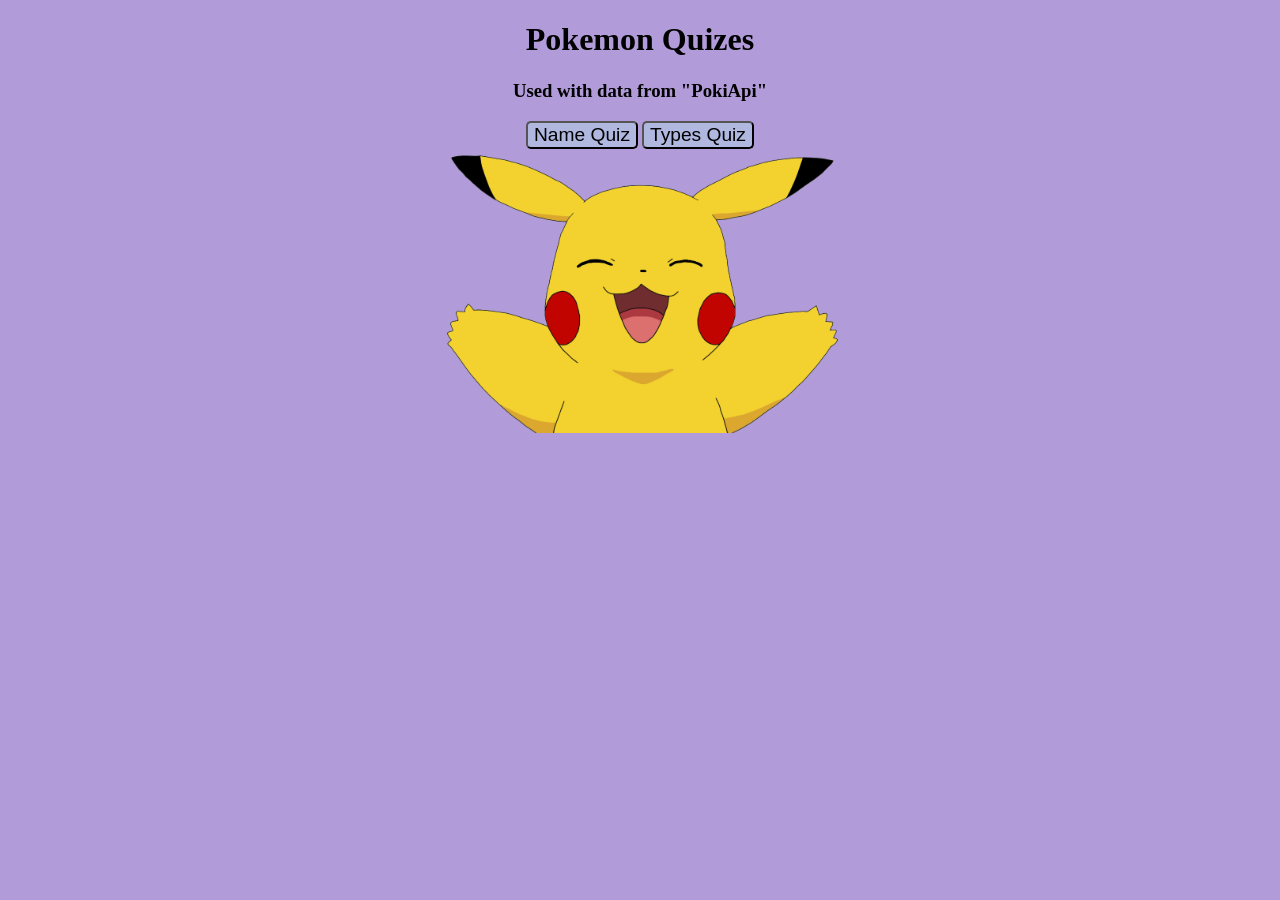
<file: index.html>
<!DOCTYPE html>
<html lang="en">
<head>
    <meta charset="UTF-8">
    <meta name="viewport" content="width=device-width, initial-scale=1.0">
    <title>Home Page Document</title>
    <script src="script.js"></script>
     <link rel="stylesheet" href="style.css">
</head>
<body>
    <div>
        <h1> Pokemon Quizes </h1>
        <h3> Used with data from "PokiApi"</h3>
    <a href="name.html"><button>Name Quiz</button></a>
    <a href="type.html"><button>Types Quiz</button></a>
    <img src="happy-pickachu.png">
    </div>

</body>
</html>
</file>
<file: style.css>
div{
    text-align: center;
}
img {
  display: block;
  margin: auto;
    max-width:40%;
    height:auto;
}

#correct{
    color:green;
    font-size: 2rem;
}

#wrong{
    color:red;
    font-size: 2rem;
}

#done{
    color:gold;
    font-size: 2rem;
}

#title{
    font-size:2rem;
}

#question{
font-size: 2rem;
}

#instructions{
    font-size: 1.5rem;
}

body{
    background-color:#b19cd9;
}

button{
    border-radius: 5px;
    cursor: pointer;
      color: black;
      background-color: #B1B8E0;
       font-size: 1.5vw;
}

button:hover{
    background-color: #e1d8f0;
}

input{
    border-radius:5px;
}

::placeholder {
  color: black;
}
</file>
